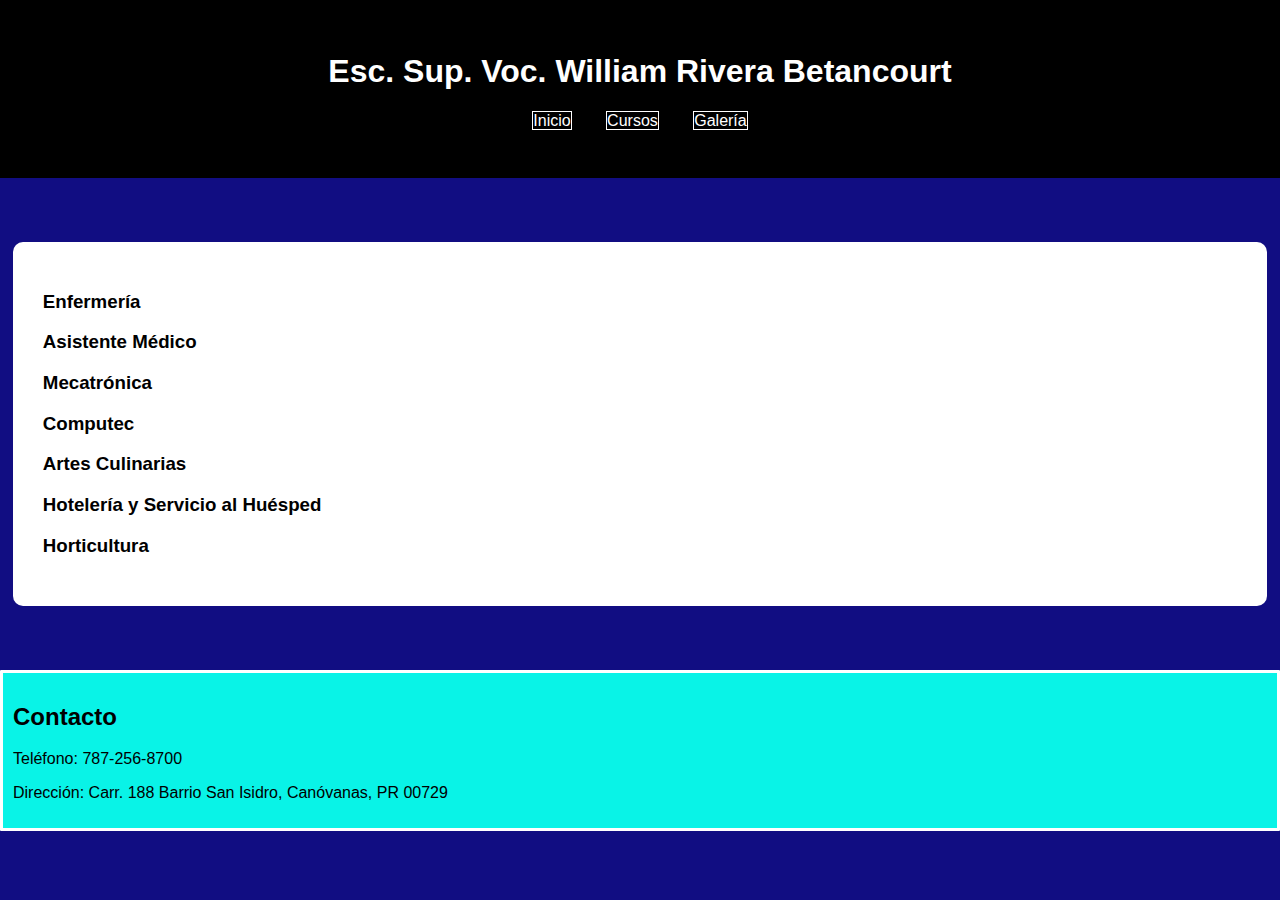
<file: Curso.html>
<html lang="es">
<head>
    <meta charset="UTF-8">
    <meta name="viewport" content="width=device-width, initial-scale=1.0">
    <title>Mi Escuela - Taller de Computec</title>
    <link rel="stylesheet" href="styles.css">
</head>
<body>
    <header>
        <h1>Esc. Sup. Voc. William Rivera Betancourt</h1>
        <nav>
            <ul>
                <li><a href="index.html" style="border: 1px solid white;">Inicio</a></li>
                <li><a href="Curso.html" style="border: 1px solid white;">Cursos</a></li>
                <li><a href="Galeria.html" style="border: 1px solid white;">Galería</a></li>
        </nav>
    </header>



    <section class="securs">
        <h3 onclick="mostrarSeccionEn()">Enfermería</h3>
        <div id="seccion-ocultaEn" class="seccionEn">
            <p>El curso de Enfermería de nuestra escuela vocacional ofrece una formación integral que abarca conocimientos fundamentales y prácticos esenciales para el cuidado de la salud. Los estudiantes aprenderán sobre la anatomía y el funcionamiento de la piel, los músculos, los huesos, el sistema nervioso, el sistema urinario, el sistema respiratorio y los sistemas reproductores femenino y masculino. Se impartirá capacitación en primeros auxilios, reanimación cardiopulmonar (CPR), manejo de emergencias mediante triage, y atención a pacientes con condiciones psiquiátricas. Además, se enseñará la correcta colocación de sondas nasogástricas, toma de muestras, control de infecciones y técnicas de higiene como el baño en cama para adultos y prematuros. También se desarrollarán habilidades para medir signos vitales en adultos y neonatos, y para asistir en situaciones especiales como el embarazo y la transportación de personas con discapacidades. Todo esto con el objetivo de preparar profesionales empáticos, competentes y listos para responder a las necesidades reales del entorno clínico.</p>
          </div>

        <h3 onclick="mostrarSeccionAm()">Asistente Médico</h3>
        <div id="seccion-ocultaAm" class="seccionAm">
            <p>El curso de Asistente Médico en nuestra escuela vocacional está diseñado para preparar a los estudiantes en el apoyo directo a médicos y profesionales de la salud en diversos entornos clínicos. Durante la formación, se adquieren conocimientos esenciales en anatomía, fisiología, terminología médica y procedimientos clínicos. Los estudiantes aprenden a tomar signos vitales, preparar a los pacientes para exámenes médicos, asistir en procedimientos menores y manejar registros médicos electrónicos. Además, se capacitan en temas como control de infecciones, ética profesional, comunicación con el paciente y trabajo en equipo, garantizando una atención eficiente, segura y humana.</p>
          </div>

        <h3 onclick="mostrarSeccionM()">Mecatrónica</h3>
        <div id="seccion-ocultaM" class="seccionM">
            <p>El curso de Mecatrónica en nuestra escuela vocacional está orientado a formar técnicos versátiles capaces de integrar conocimientos de mecánica, electrónica, informática y control automático. A lo largo del programa, los estudiantes desarrollan habilidades en el diseño, montaje y mantenimiento de sistemas mecatrónicos utilizados en la industria moderna. Se abordan temas como programación de microcontroladores, automatización industrial, robótica, sensores y actuadores, sistemas neumáticos e hidráulicos, y circuitos eléctricos. Mediante prácticas en laboratorios especializados y proyectos aplicados, los alumnos se preparan para enfrentar desafíos tecnológicos reales, con una sólida base teórica y enfoque en la innovación y la eficiencia.</p>
          </div>

        <h3 onclick="mostrarSeccionC()">Computec</h3>
        <div id="seccion-ocultaC" class="seccionC">
            <p>El curso de Computec ofrece una formación completa que combina habilidades esenciales en tecnología y electrónica, preparando a los estudiantes para enfrentar los retos del mundo digital. A lo largo del programa, se imparten conocimientos en electricidad básica, fundamentales para comprender el funcionamiento de dispositivos electrónicos y sistemas informáticos. Los estudiantes aprenden a ensamblar computadoras, identificar y solucionar fallas de hardware, y optimizar el rendimiento del equipo. Además, se introducen en el mundo de la programación y el desarrollo web, adquiriendo competencias en lenguajes de código y diseño de sitios funcionales y atractivos. La capacitación se complementa con fundamentos de ciberseguridad, enseñando a proteger datos, redes y sistemas contra amenazas digitales, lo que convierte a los egresados en profesionales versátiles y altamente capacitado</p>
          </div>

        <h3 onclick="mostrarSeccionAc()">Artes Culinarias</h3>
        <div id="seccion-ocultaAc" class="seccionAc">
            <p>El curso de Artes Culinarias en nuestra escuela vocacional brinda una formación completa y práctica para quienes desean desarrollarse en el mundo de la gastronomía. Los estudiantes aprenden conceptos básicos de cocina, técnicas de preparación, seguridad e higiene alimentaria, y matemáticas culinarias aplicadas al control de porciones y costos. El programa también abarca repostería, panadería, cocina internacional y nutrición básica. Con acceso a cocinas profesionales y bajo la guía de chefs experimentados, los futuros cocineros se preparan para trabajar en restaurantes, hoteles, servicios de catering y emprendimientos propios, combinando pasión, técnica y excelencia en cada plato.</p>
          </div>

        <h3 onclick="mostrarSeccionH()">Hotelería y Servicio al Huésped</h3>
        <div id="seccion-ocultaH" class="seccionH">
            <p>El curso de Hotelería y Servicios al Huésped en nuestra escuela vocacional está diseñado para formar profesionales con una sólida preparación en atención al cliente y gestión de servicios de hospitalidad. Los estudiantes adquieren conocimientos en recepción, manejo de reservas, atención personalizada, protocolo, y operación de servicios de limpieza y mantenimiento en hoteles. Además, se capacitan en comunicación efectiva, resolución de conflictos, trabajo en equipo y cultura del servicio, todo enfocado en brindar una experiencia de excelencia al huésped. Con prácticas reales y simulaciones, los alumnos se preparan para desenvolverse con profesionalismo en hoteles, resorts, cruceros y otras áreas del turismo y la hospitalidad.</p>
          </div>

        <h3 onclick="mostrarSeccionAh()">Horticultura</h3>
        <div id="seccion-ocultaAh" class="seccionAh">
            <p>El curso de Horticultura en nuestra escuela vocacional ofrece una formación práctica para quienes desean trabajar con el cultivo y cuidado de plantas. A lo largo del programa, los estudiantes aprenden sobre técnicas de siembra, propagación, manejo de suelos, riego, fertilización y control de plagas de forma sostenible. También se abordan temas como el diseño y mantenimiento de huertos, jardines ornamentales y producción en invernaderos. Con un enfoque en la agricultura responsable y el respeto por el medio ambiente, este curso prepara a los alumnos para desarrollarse en viveros, fincas agrícolas, programas de agricultura urbana y proyectos de autosustentabilidad.</p>
          </div>

    </section>


    <footer class="foot"> 
    
        <h2>Contacto</h2>
        <p>Teléfono: 787-256-8700</p>
        <p>Dirección: Carr. 188 Barrio San Isidro, Canóvanas, PR 00729</p>
        
        <p id="respuesta"></p>
    </footer>

    <script>
        function mostrarSeccionEn() {
          var seccion = document.getElementById('seccion-ocultaEn');
          if (seccion.style.display === "none" || seccion.style.display === "") {
            seccion.style.display = "block"; // Muestra la sección
          } else {
            seccion.style.display = "none"; // La oculta si ya estaba visible
          }
        }
        function mostrarSeccionAm() {
          var seccion = document.getElementById('seccion-ocultaAm');
          if (seccion.style.display === "none" || seccion.style.display === "") {
            seccion.style.display = "block"; // Muestra la sección
          } else {
            seccion.style.display = "none"; // La oculta si ya estaba visible
          }
        }
        function mostrarSeccionC() {
          var seccion = document.getElementById('seccion-ocultaC');
          if (seccion.style.display === "none" || seccion.style.display === "") {
            seccion.style.display = "block"; // Muestra la sección
          } else {
            seccion.style.display = "none"; // La oculta si ya estaba visible
          }
        }
        function mostrarSeccionM() {
          var seccion = document.getElementById('seccion-ocultaM');
          if (seccion.style.display === "none" || seccion.style.display === "") {
            seccion.style.display = "block"; // Muestra la sección
          } else {
            seccion.style.display = "none"; // La oculta si ya estaba visible
          }
        }
        function mostrarSeccionAc() {
          var seccion = document.getElementById('seccion-ocultaAc');
          if (seccion.style.display === "none" || seccion.style.display === "") {
            seccion.style.display = "block"; // Muestra la sección
          } else {
            seccion.style.display = "none"; // La oculta si ya estaba visible
          }
        }
        function mostrarSeccionH() {
          var seccion = document.getElementById('seccion-ocultaH');
          if (seccion.style.display === "none" || seccion.style.display === "") {
            seccion.style.display = "block"; // Muestra la sección
          } else {
            seccion.style.display = "none"; // La oculta si ya estaba visible
          }
        }
        function mostrarSeccionAh() {
          var seccion = document.getElementById('seccion-ocultaAh');
          if (seccion.style.display === "none" || seccion.style.display === "") {
            seccion.style.display = "block"; // Muestra la sección
          } else {
            seccion.style.display = "none"; // La oculta si ya estaba visible
          }
        }


        </script>
 </body>
</file>
<file: styles.css>
body {
    font-family: Arial, sans-serif;
    margin: 0;
    padding: 0;
    background-color: #110d82;
    
}

a {
    text-decoration: none;
    color: black;
}


header {
    background: #000000;
    color: white;
    text-align: center;
    padding: 2em;
}

nav ul {
    
    padding: 0;
}


ul{
    list-style: none;
}



nav ul li {
    
    display: inline;
    margin: 0 15px;
}

nav ul li a {
    color: white;
    text-decoration: none;
    text-decoration: none;
}

section {
    padding: 30px;
    margin: 10px;
    background: white;
    border-radius: 10px;
}

.imagenes img {
    width: 200px;
    margin: 10px;
}

form {
    display: flex;
    flex-direction: column;
    max-width: 300px;
}

input, textarea {
    margin-bottom: 10px;
    padding: 8px;
}

button {
    background: #000000;
    color: white;
    padding: 10px;
    border-width: 5px;
    border-style: solid;
}





footer{
border-radius: 1px ;
background-color: #09f3e7;
margin: 0px;
padding: 10px;
border-color: rgb(255, 255, 255);
border-width: 3px;
border-style: solid;

}

.seccionEn{
    display: none;
}
.seccionAm{
    display: none;
}
.seccionM{
    display: none;
}
.seccionC{
    display: none;
}
.seccionAc{
    display: none;
}
.seccionH{
    display: none;
}
.seccionAh{
    display: none;
}

.securs{
    padding: 30px;
    margin: 5% 1%;
    background: white;
    border-radius: 10px;
}
</file>
